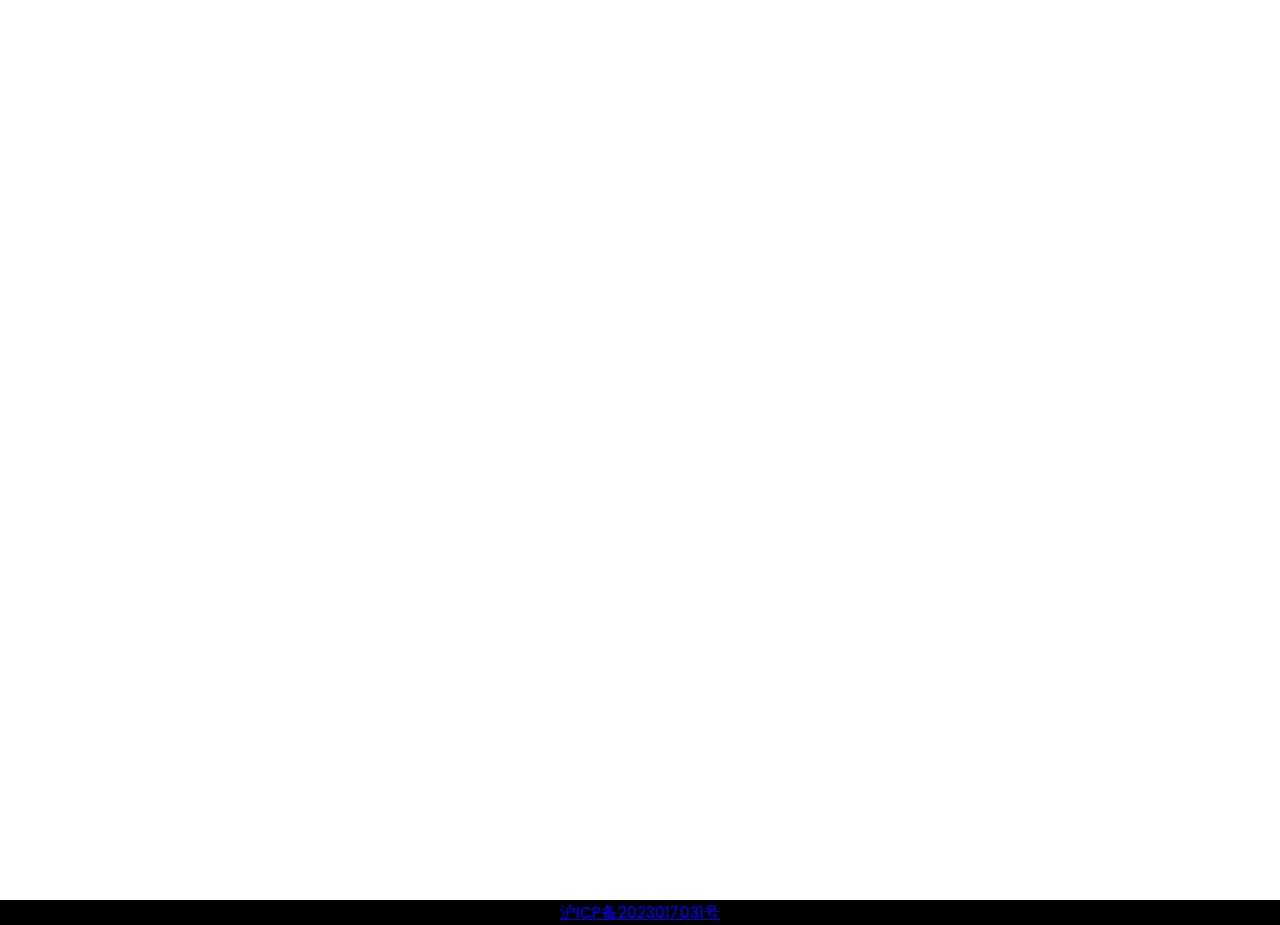
<file: about.html>
﻿<!DOCTYPE html>
<html lang="en">

<head>
    <meta charset="UTF-8" />
    <meta http-equiv="X-UA-Compatible" content="IE=edge" />
    <meta name="viewport" content="width=device-width, initial-scale=1.0" />
    <link rel="stylesheet" href="./style.css" />
    <link rel="shortcut icon" href="img/logo.png" content="CoffeeTrader1">
    <title>咖啡骑士官方网站</title>
</head>

<body style="height:100%; width:100%; position=relative ">


    <div class="containerAbout">
        <div class="navbar">
            <img src="img/logo.png" class="logo" />
            <nav>
                <ul>
                    <li><a href="index.html">HOME</a></li>
                    <li><a href="download.html">DOWNLOAD</a></li>
                    <li><a href="bbs.html">BBS</a></li>
                    <li><a href="about.html">ABOUT</a></li>
                </ul>
            </nav>
            <img src="img/menu.png" class="menu-icon" />
        </div>
        <div class="row">
            <div class="col">
                <h1>Vela Deepspace</h1>
                <p>
                    TEL : 021-88888888
                </p>
                <p>
                    WEB : www.coffeetrader1.com
                </p>
                <p>
                    email : coffeetrader1@hotmail.com
                </p>

            </div>
            <div class="col">

            </div>
        </div>
    </div>


    <video id="videos"
        style="width:100%; height:100%; object-fit:cover; position:absolute; top:0; left:0; z-index:-10; " autoplay loop
        muted>
        <source src="" , type="video/mp4">

    </video>

    <script type="text/javascript">

        var num = 0
        console.log("num     00   : " + num)

        var vList = [
            'https://prod-streaming-video-msn-com.akamaized.net/346ec1aa-79a1-4da4-83c6-83474aabf815/cec6a12c-9775-4327-8ca3-28c6df4f8c74.mp4',
            'https://prod-streaming-video-msn-com.akamaized.net/eeefcaed-5378-48a9-98d2-7db1d2b4f800/7f54a26d-4954-40c8-ab16-a3175b71603f.mp4',
            'https://prod-streaming-video-msn-com.akamaized.net/0df8d2af-8070-45ba-b00d-e85e7cb17ad4/9c67d262-f53e-4358-9f99-beef9538e579.mp4',
            'https://prod-streaming-video-msn-com.akamaized.net/13d2da4a-b642-4dc5-96ea-c13210066046/3fc2b744-a5f4-4031-be45-1e4c72010eb6.mp4',
            'https://prod-streaming-video-msn-com.akamaized.net/bc3e9341-3243-4d2c-8469-940fef56ca2d/4720a02b-eabd-4593-a1d9-5c5d61916853.mp4'

        ]



        var caution = false
        function setCookie(name, value, expires, path, domain, secure)
        {
            var curCookie = name + "=" + escape(value) +
                ((expires) ? "; expires=" + expires.toGMTString() : "") +
                ((path) ? "; path=" + path : "") +
                ((domain) ? "; domain=" + domain : "") +
                ((secure) ? "; secure" : "")
            if (!caution || (name + "=" + escape(value)).length <= 4000)
                document.cookie = curCookie
            else
                if (confirm("Cookie exceeds 4KB and will be cut!"))
                    document.cookie = curCookie
        }
        function getCookie(name)
        {
            var prefix = name + "="
            var cookieStartIndex = document.cookie.indexOf(prefix)
            if (cookieStartIndex == -1)
                return null
            var cookieEndIndex = document.cookie.indexOf(";", cookieStartIndex + prefix.length)
            if (cookieEndIndex == -1)
                cookieEndIndex = document.cookie.length
            return unescape(document.cookie.substring(cookieStartIndex + prefix.length, cookieEndIndex))
        }
        function deleteCookie(name, path, domain)
        {
            if (getCookie(name))
            {
                document.cookie = name + "=" +
                    ((path) ? "; path=" + path : "") +
                    ((domain) ? "; domain=" + domain : "") +
                    "; expires=Thu, 01-Jan-70 00:00:01 GMT"
            }
        }
        function fixDate(date)
        {
            var base = new Date(0)
            var skew = base.getTime()
            if (skew > 0)
                date.setTime(date.getTime() - skew)
        }

        var now = new Date()
        fixDate(now)
        now.setTime(now.getTime() + 365 * 24 * 60 * 60 * 1000)
        var visits = getCookie("counter")
        if (!visits)
        {
            visits = 1
        }
        else
        {
            visits = parseInt(visits) + 1
        }

        setCookie("counter", visits, now)

        if (num >= vList.length)
        {
            num = 0
        } else
        {
            num = visits % vList.length
        }


        console.log("   num          " + num + "   visits   " + visits + "   vList.length  " + vList.length + "vlist            " + vList[num])

        let dom = document.getElementById('videos')
        dom.setAttribute("src", vList[num])
        dom.load()
        dom.play()

        num++

    </script>


    <audio width="0" height="0" src="./img/music.mp3" id="dd" autoplay="autoplay" loop="loop" preload="auto"></audio>
    <a href="https://beian.miit.gov.cn/"
        style="display: block; text-align: center; background-color: black">沪ICP备2023017031号</a>
</body>

</html>
</file>
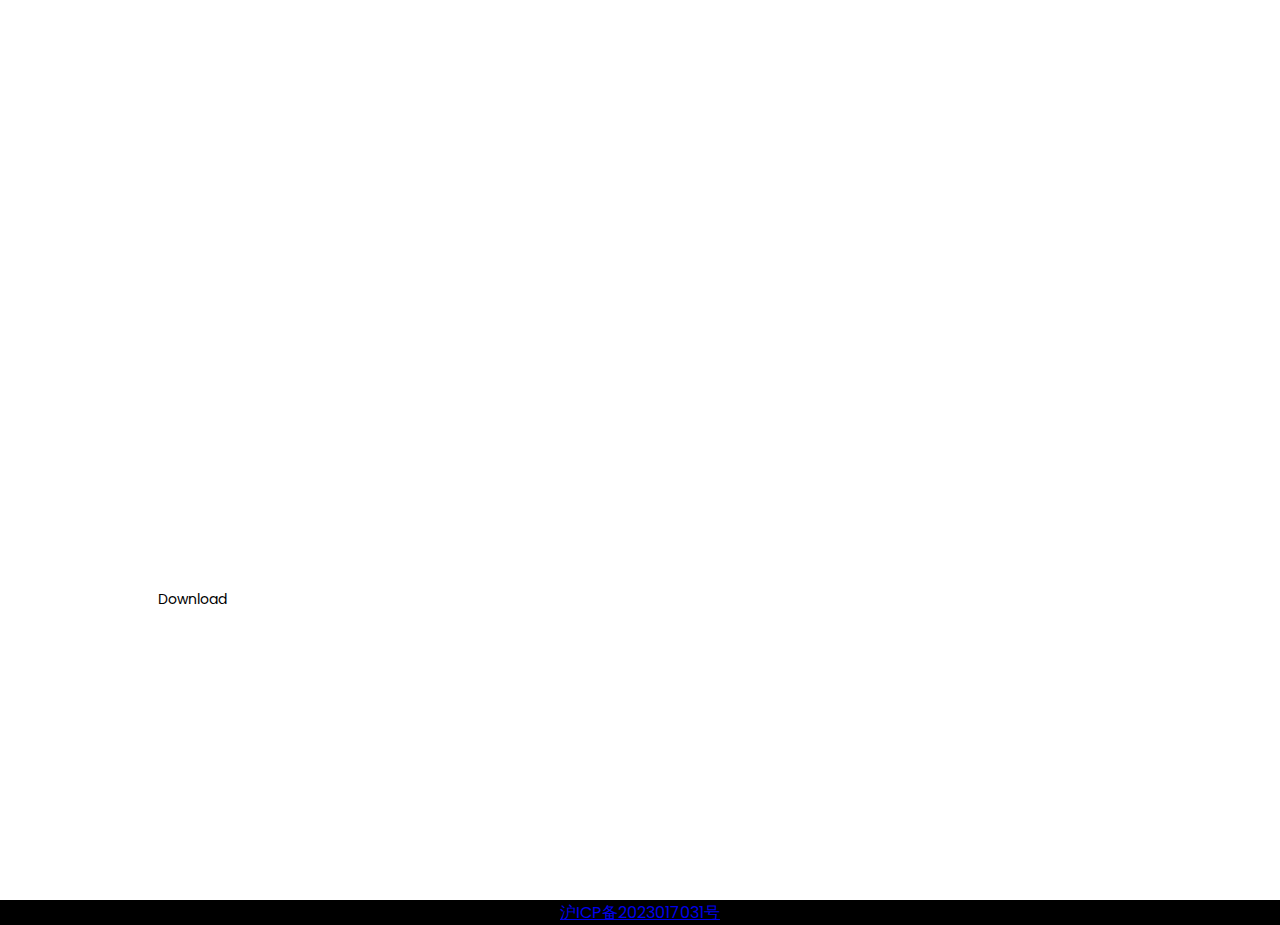
<file: bbs.html>
﻿<!DOCTYPE html>
<html lang="en">

<head>
    <meta charset="UTF-8" />
    <meta http-equiv="X-UA-Compatible" content="IE=edge" />
    <meta name="viewport" content="width=device-width, initial-scale=1.0" />
    <link rel="stylesheet" href="./style.css" />
    <link rel="shortcut icon" href="img/logo.png" content="CoffeeTrader1">
    <title>咖啡骑士官方网站</title>
</head>

<body>
    <div class="containerAbout">
        <div class="navbar">
            <img src="img/logo.png" class="logo" />
            <nav>
                <ul>
                    <li><a href="index.html">HOME</a></li>
                    <li><a href="download.html">DOWNLOAD</a></li>
                    <li><a href="bbs.html">BBS</a></li>
                    <li><a href="about.html">ABOUT</a></li>
                </ul>
            </nav>
            <img src="img/menu.png" class="menu-icon" />
        </div>
        <div class="row">
            <div class="col">
                <h1>for building</h1>
                <p>
                    TEL : 021-88888888
                </p>
                <p>
                    WEB : www.coffeetrader1.com
                </p>
                <p>
                    email : coffeetrader1@hotmail.com
                </p>
                <button type="submit" onclick="window.open('./img/logo.png')">Download</button>
            </div>
            <div class="col">


            </div>
        </div>
    </div>
    <video id="videos"
        style="width:100%; height:100%; object-fit:cover; position:absolute; top:0; left:0; z-index:-10; " autoplay loop
        muted>
        <source src="https://prod-streaming-video-msn-com.akamaized.net/13d2da4a-b642-4dc5-96ea-c13210066046/3fc2b744-a5f4-4031-be45-1e4c72010eb6.mp4", type="video/mp4">

    </video>
	<div align=center style="background:black; color:white"><a href="http://beian.miit.gov.cn/"; target=_blank>沪ICP备2023017031号</a></div>

</body>

</html>
</file>
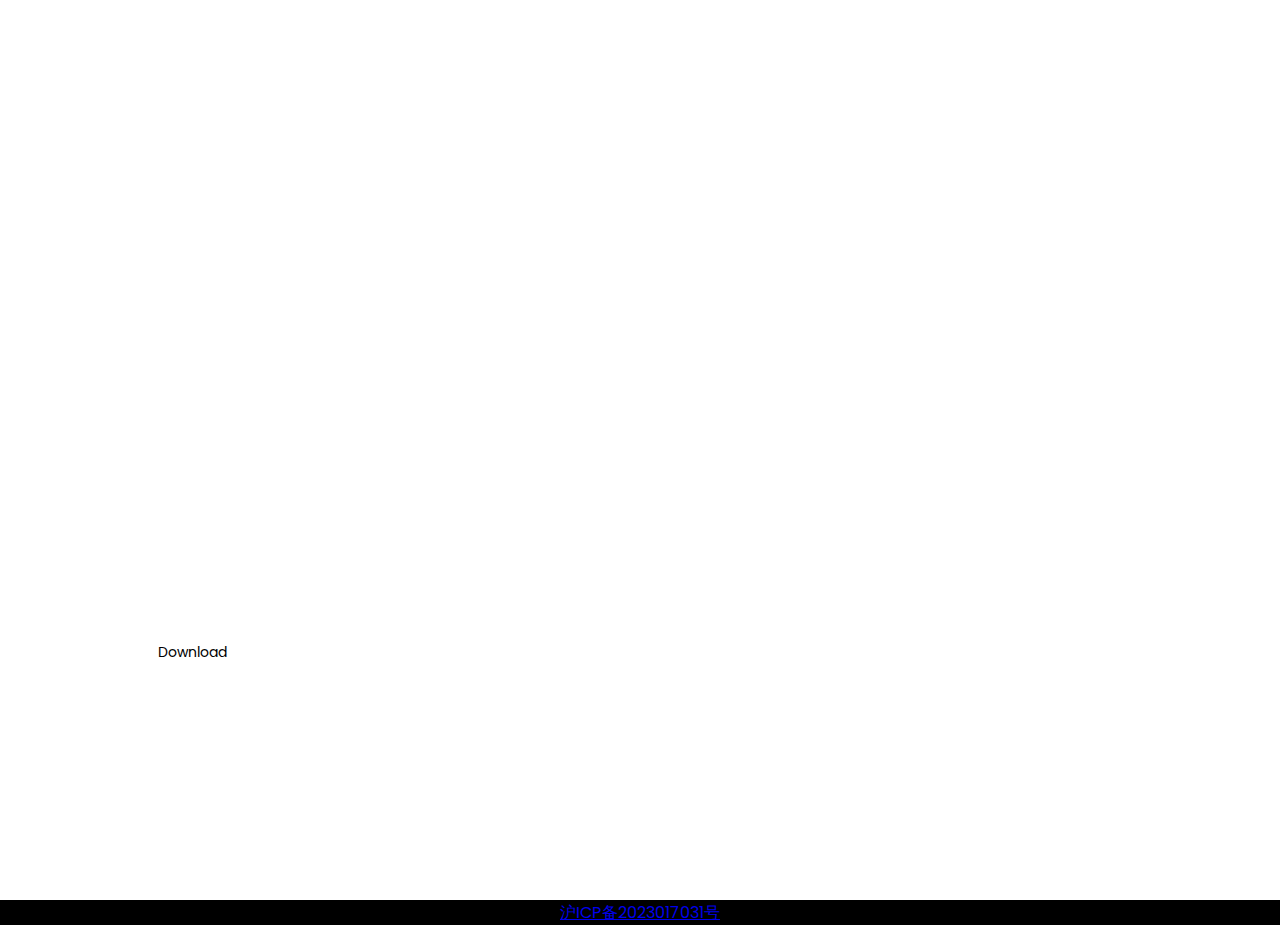
<file: download.html>
﻿<!DOCTYPE html>
<html lang="en">

<head>
    <meta charset="UTF-8" />
    <meta http-equiv="X-UA-Compatible" content="IE=edge" />
    <meta name="viewport" content="width=device-width, initial-scale=1.0" />
    <link rel="stylesheet" href="./style.css" />
    <link rel="shortcut icon" href="img/logo.png" content="CoffeeTrader1">
    <title>咖啡骑士官方网站</title>
</head>

<body>
    <div class="containerAbout">
        <div class="navbar">
            <img src="img/logo.png" class="logo" />
            <nav>
                <ul>
                    <li><a href="index.html">HOME</a></li>
                    <li><a href="download.html">DOWNLOAD</a></li>
                    <li><a href="bbs.html">BBS</a></li>
                    <li><a href="about.html">ABOUT</a></li>
                </ul>
            </nav>
            <img src="img/menu.png" class="menu-icon" />
        </div>
        <div class="row">
            <div class="col">
                <h1>CoffeeTrader1 V 1.0.0</h1>
                <p>
                    TEL : 021-88888888
                </p>
                <p>
                    WEB : www.coffeetrader1.com
                </p>
                <p>
                    email : coffeetrader1@hotmail.com
                </p>
                <button type="submit" onclick="window.open('./img/logo.png')">Download</button>
            </div>
            <div class="col">


            </div>
        </div>
    </div>
 <video id="videos"
        style="width:100%; height:100%; object-fit:cover; position:absolute; top:0; left:0; z-index:-10; " autoplay loop
        muted>
        <source src="https://prod-streaming-video-msn-com.akamaized.net/131cf351-ec2c-4ade-96f1-387a2d3f8802/3fc3410c-db3a-45fb-bad3-b5fd8bbb21c6.mp4" , type="video/mp4">

    </video>
	<div align=center style="background:black; color:white"><a href="http://beian.miit.gov.cn/"; target=_blank>沪ICP备2023017031号</a></div>

</body>

</html>
</file>
<file: style.css>
@import url('https://fonts.googleapis.com/css2?family=Poppins:ital,wght@0,200;1,100&display=swap');

* {
  margin: 0;
  padding: 0;
  font-family: 'Poppins', sans-serif;
}

.container {
  width: 100%;
  height: 100vh;
  background-image: linear-gradient(rgba(0, 0, 0, 0.7), rgba(0, 0, 0, 0.7)), url(img/background.png);
  background-position: center;
  background-size: cover;
  padding-left: 8%;
  padding-right: 8%;
  box-sizing: border-box;
}
.containerBBS {
  width: 100%;
  height: 100vh;
  background-image: linear-gradient(rgba(0, 0, 0, 0.1), rgba(0, 0, 0, 0.1)), url(https://img-s-msn-com.akamaized.net/tenant/amp/entityid/AA11MZ4O.img);
  background-position: center;
  background-size: cover;
  padding-left: 8%;
  padding-right: 8%;
  box-sizing: border-box;
}
.containerDownload {
  width: 100%;
  height: 100vh;
  background-image: linear-gradient(rgba(0, 0, 0, 0.1), rgba(0, 0, 0, 0.1)), url(https://img-s-msn-com.akamaized.net/tenant/amp/entityid/AA12sjd1.img);
  background-position: center;
  background-size: cover;
  padding-left: 8%;
  padding-right: 8%;
  box-sizing: border-box;
}

.containerAbout {
  width: 100%;
  height: 100vh;
  /* background-image: linear-gradient(rgba(0, 0, 0, 0.7), rgba(0, 0, 0, 0.7)), url(https://i.postimg.cc/PfRtCBB3/background.png); */
  background-position: center;
  background-size: cover;
  padding-left: 8%;
  padding-right: 8%;
  box-sizing: border-box;
}

.navbar {
  height: 12%;
  display: flex;
  align-items: center;
}

.logo {
  width: 50px;
  cursor: pointer;
}

.menu-icon {
  width: 30px;
  cursor: pointer;
  margin-left: 40px;
}

nav {
  flex: 1;
  text-align: right;
}

nav ul li {
  list-style: none;
  display: inline-block;
  margin-left: 60px;
}

nav ul li a {
  text-decoration: none;
  color: #fff;
  font-size: 13px;
}

.row {
  display: flex;
  height: 88%;
  align-items: center;
}

.col {
  flex-basis: 50%;
}

.col:last-child {
  display: flex;
  justify-content: center;
  align-items: center;
}

h1 {
  color: #fff;
  font-size: 70px;
}


p {
  color: #fff;
  font-size: 14px;
  line-height: 18px;

}

button {
  width: 180px;
  color: #000;
  font-size: 14px;
  padding: 12px 0;
  background: #fff;
  border: 0;
  border-radius: 20px;
  outline: none;
  margin-top: 30px;
  cursor: pointer;
}

.card {
  width: 250px;
  height: 250px;
  display: inline-block;
  border-radius: 10px;
  padding: 15px 25px;
  box-sizing: border-box;
  cursor: pointer;
  margin: 10px 10px;
  background-position: center;
  background-size: cover;
  transition: transform 0.5s;
}

.card1 {
  background-image: url(img/pic-4.png);
}

.card2 {
  background-image: url(img/pic-2.png);
}

.card3 {
  background-image: url(img/pic-3.png);
}

.card4 {
  background-image: url(img/pic-1.png);
}

.card:hover {
  transform: translateY(-10px);
}

h5 {
  color: #fff;
  text-shadow: 0 0 10px #999;
  font-size: 14px;
}

.card p {
  text-shadow: 0 0 5px #000;
  font-size: 12px;
}

.cards-container {
    width: 520px;
    display: flex;
    flex-direction: column;
    gap: 20px;
}

.cards-row {
    display: flex;
    justify-content: space-between;
    gap: 20px;
}

.card {
    width: 250px;
    height: 250px;
    margin: 0;
}
</file>
